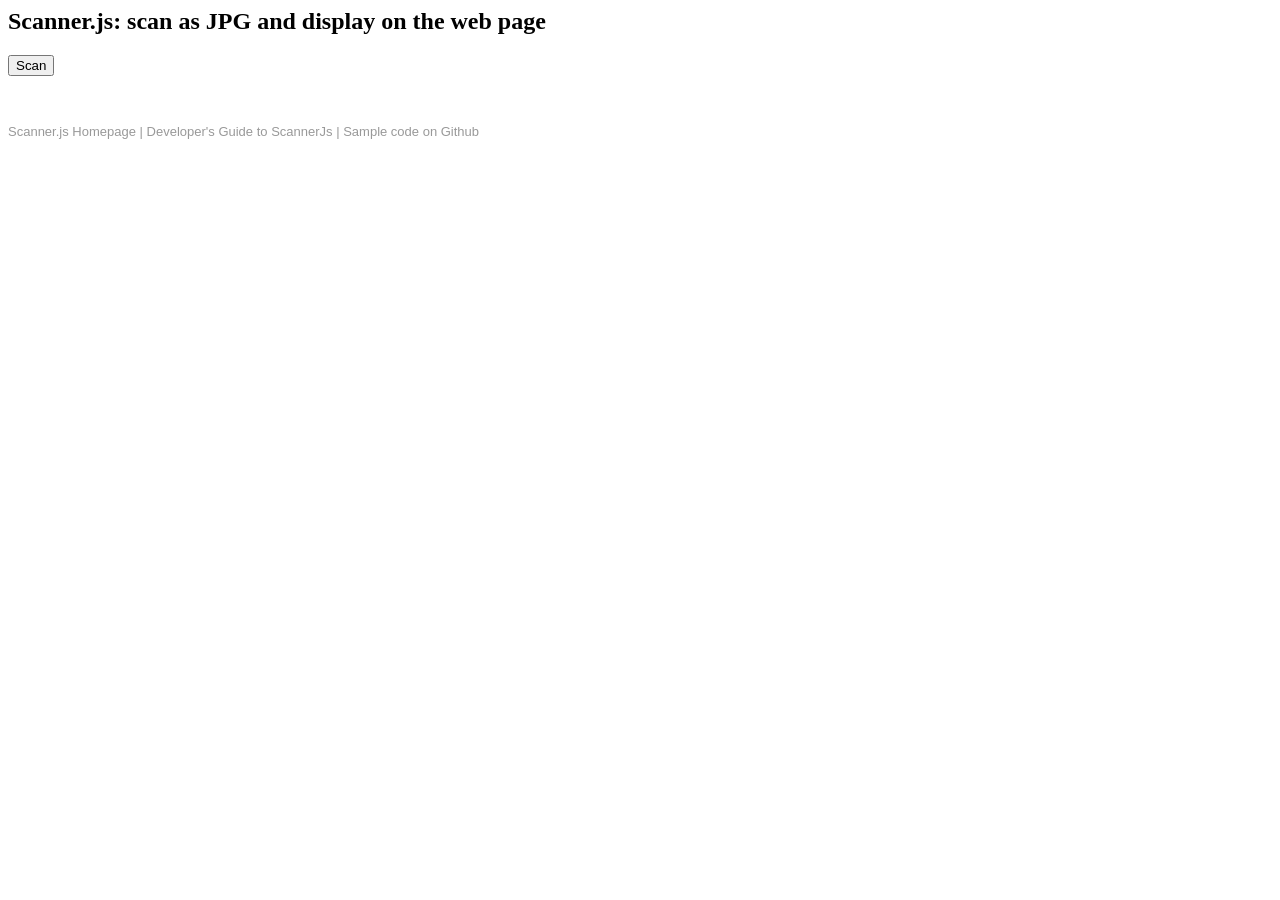
<file: scanner.html>
<html lang="en">
<head>
    <title>Scanner.js demo: Scan as JPEG and display on the web page</title>
    <meta charset='utf-8'>
    <script src="https://asprise.azureedge.net/scannerjs/scanner.js" type="text/javascript"></script>

    <script>
        //
        // Please read scanner.js developer's guide at: http://asprise.com/document-scan-upload-image-browser/ie-chrome-firefox-scanner-docs.html
        //

        /** Initiates a scan */
        function scanToJpg() {
            scanner.scan(displayImagesOnPage,
                    {
                        "output_settings": [
                            {
                                "type": "return-base64",
                                "format": "jpg"
                            }
                        ]
                    }
            );
        }

        /** Processes the scan result */
        function displayImagesOnPage(successful, mesg, response) {
            if(!successful) { // On error
                console.error('Failed: ' + mesg);
                return;
            }

            if(successful && mesg != null && mesg.toLowerCase().indexOf('user cancel') >= 0) { // User cancelled.
                console.info('User cancelled');
                return;
            }

            var scannedImages = scanner.getScannedImages(response, true, false); // returns an array of ScannedImage
            for(var i = 0; (scannedImages instanceof Array) && i < scannedImages.length; i++) {
                var scannedImage = scannedImages[i];
                processScannedImage(scannedImage);
            }
        }

        /** Images scanned so far. */
        var imagesScanned = [];

        /** Processes a ScannedImage */
        function processScannedImage(scannedImage) {
            imagesScanned.push(scannedImage);
            var elementImg = scanner.createDomElementFromModel( {
                'name': 'img',
                'attributes': {
                    'class': 'scanned',
                    'src': scannedImage.src
                }
            });
            document.getElementById('images').appendChild(elementImg);
        }

    </script>

    <style>
        img.scanned {
            height: 200px; /** Sets the display size */
            margin-right: 12px;
        }

        div#images {
            margin-top: 20px;
        }
    </style>
</head>
<body>

    <h2>Scanner.js: scan as JPG and display on the web page</h2>

    <button type="button" onclick="scanToJpg();">Scan</button>

    <div id="images"></div>


    <!-- HELP_LINKS_START help links at the bottom -->
    <style>
        .asprise-footer, .asprise-footer a:visited { font-family: Arial, Helvetica, sans-serif; color: #999; font-size: 13px; }
        .asprise-footer a {  text-decoration: none; color: #999; }
        .asprise-footer a:hover {  padding-bottom: 2px; border-bottom: solid 1px #9cd; color: #06c; }
    </style>
    <div class="asprise-footer" style="margin-top: 48px;">
        <a href="http://asprise.com/document-scan-upload-image-browser/direct-to-server-php-asp.net-overview.html" target="_blank" title="Opens in new tab">Scanner.js Homepage</a> |
        <a href="http://asprise.com/scan/scannerjs/docs/html/scannerjs-javascript-guide.html" target="_blank" title="Opens in new tab">Developer's Guide to ScannerJs</a> |
        <a href="https://github.com/Asprise/scannerjs.javascript-scanner-access-in-browsers-chrome-ie.scanner.js" target="_blank" title="Opens in new tab">Sample code on Github</a>
    </div>
    <!-- HELP_LINKS_END -->
</body>
</html>
</file>
